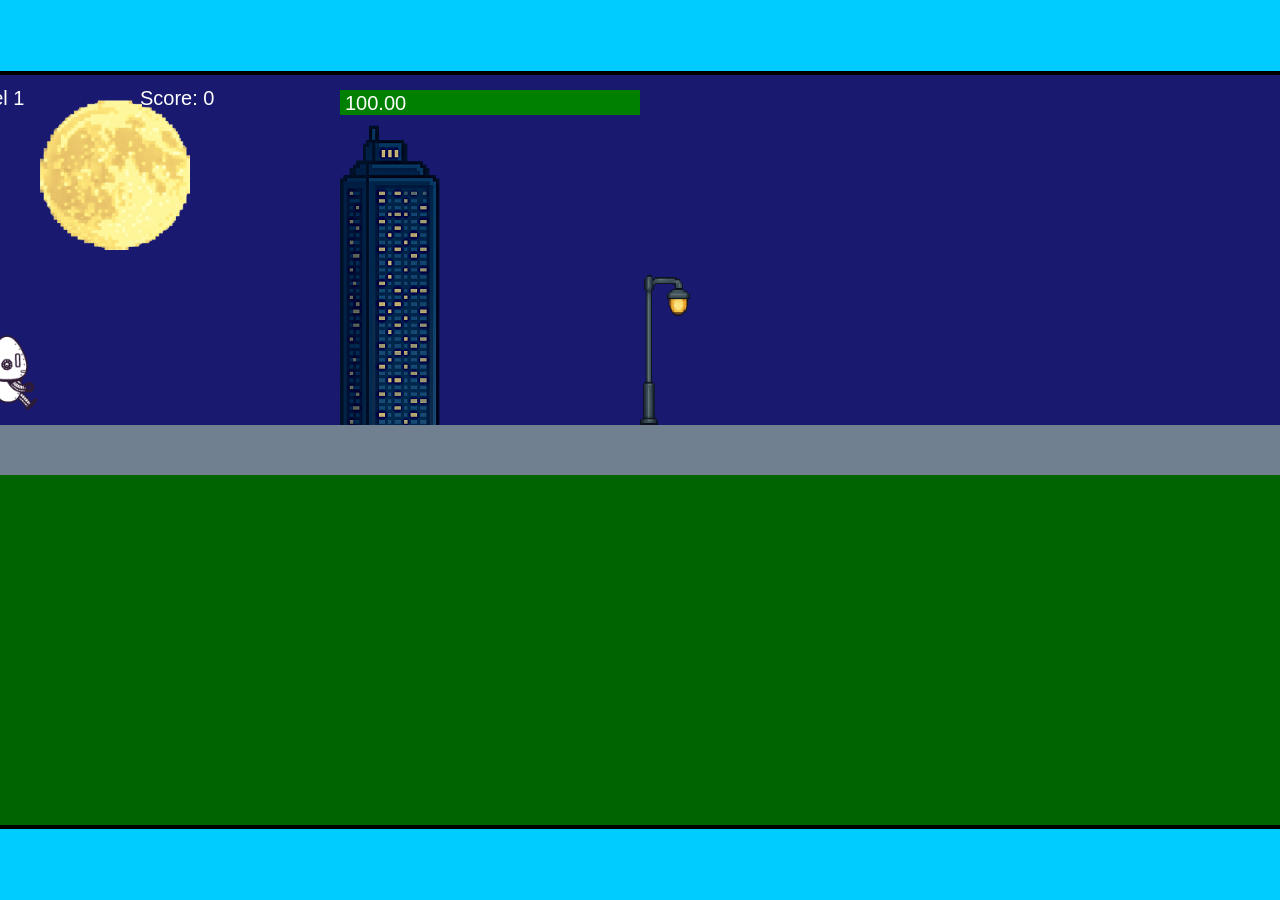
<file: fsd-projects/runtime/index.html>
<!DOCTYPE html>
<html lang="en">
  <head>
    <meta charset="UTF-8" />
    <meta name="viewport" content="width=device-width, initial-scale=1.0" />
    <title>Runtime Neo</title>
    <link rel="stylesheet" href="runtime.css" />
    <script src="https://code.jquery.com/jquery-3.1.0.js"></script>
    <script src="setup.js"></script>
    <script src="levels.js"></script>
    <script src="scenery.js"></script>
    <script src="student.js"></script>
    <script src="main.js"></script>
  </head>
  <body id="body">
    <canvas id="gameCanvas" width="1400" height="750"></canvas>
    <img id="player" src="images/halle.png" />
    <img id="projectile" src="images/projectile.png" />
    <img id="basicPlatform" src="images/interactable/basicPlatform.png" />
    <img id="spikes" src="images/interactable/spikes.png" />
    <img id="bug" src="images/interactable/bug.png" />
    <img id="healthUp" src="images/interactable/healthUp.png" />
    <img id="flag" src="images/interactable/flag.png" />
    <img id="moon" src="images/backgrounds/moon.png" />
    <img id="building" src="images/backgrounds/building.png" />
    <img id="lamp" src="images/backgrounds/lamp.png" />
  </body>
</html>
</file>
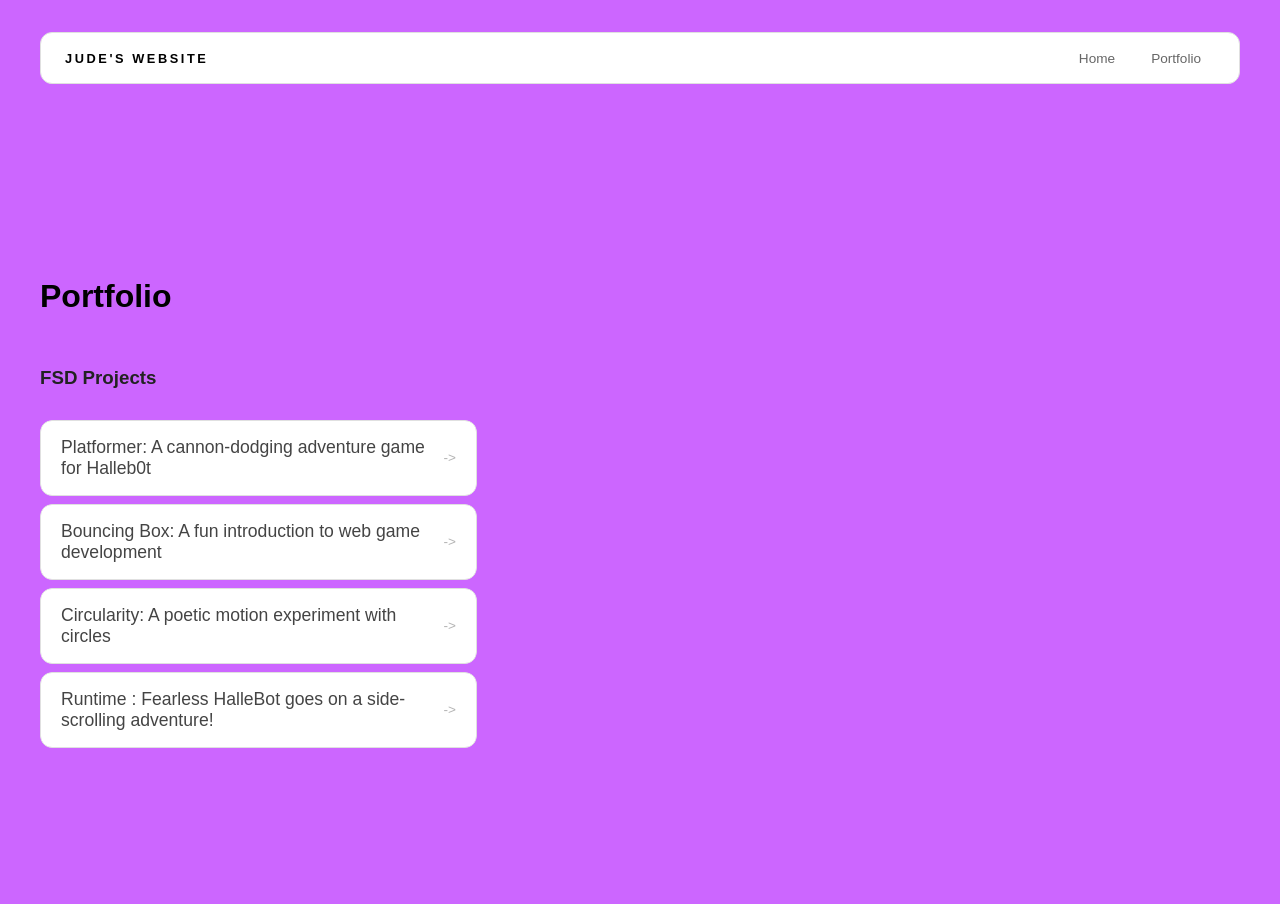
<file: portfolio.html>
<!DOCTYPE html>
<html>
  <head>
    <title>Jude's Website</title>
    <link rel="stylesheet" href="style.css" />
  </head>

  <body>
    <!-- All content goes here -->
    <div id="all-contents">
<!-- nav goes here (TODO 6) -->
<nav>
<h1>Jude's Website</h1>
<ul id="nav-ul">
<li class="nav-li"><a href="index.html">Home</a></li>
<li class="nav-li"><a href="portfolio.html">Portfolio</a></li>
</ul>
</nav>
<main>
<div class="content">
<h1>Portfolio</h1>
<h3>FSD Projects</h3>
<ul id="portfolio">
<li>
<a href="fsd-projects/platformer/">Platformer: A cannon-dodging adventure game for Halleb0t</a>
</li>
<li>
<a href="fsd-projects/bouncing-box/">Bouncing Box: A fun introduction to web game development</a>
</li>
<li>
<a href="fsd-projects/circularity/">Circularity: A poetic motion experiment with circles</a>
</li>
<li>
<a href="fsd-projects/runtime/">Runtime : Fearless HalleBot goes on a side-scrolling adventure!</a>
</li>

</ul>
<!-- ASD Projects will go here -->
</div>
</main>


  </div>
</body>
</html>
</file>
<file: fsd-projects/runtime/runtime.css>
/* runtime.css */
/* Styles for Runtime Neo auto-runner game */

img {
  display: none;
}

#gameCanvas {
  position: absolute;
  border: 4px solid #000;
  top: 50%;
  left: 50%;
  transform: translate(-50%, -50%);
}

body {
  margin: 0;
  background-color: #00ccff;
  font-family: Arial, sans-serif;
  text-align: center;
  overflow: hidden;
}
</file>
<file: style.css>
* {
  box-sizing: border-box;
}

body {
  margin: 0;
  background: #cc66ff;
  color: #222;
  font-family: "Helvetica Neue", Arial, sans-serif;
}

#all-contents {
  max-width: 1500px;
  min-height: 100vh;
  margin: 0 auto;
  padding: 32px 40px;
}
main {
display: grid;
grid-template-columns: minmax(220px, 1fr) minmax(420px, 1.6fr);
align-items: center;
min-height: calc(100vh - 160px);
gap: clamp(32px, 5vw, 80px);
}
.sidebar {
width: 100%;
}
.sidebar-img {
width: 100%;
max-width: 760px;
aspect-ratio: 3 / 4;
object-fit: cover;
display: block;
border-radius: 24px;
box-shadow: 0 8px 30px rgba(0, 0, 0, 0.12);
}
.content {
display: flex;
flex-direction: column;
align-items: flex-start;
gap: 12px;
}
h2 {
margin: 0;
font-size: clamp(4rem, 10vw, 7rem);
line-height: 0.9;
font-weight: 900;
letter-spacing: -0.04em;
text-transform: uppercase;
color: #ff0055;

}
.content > p {
margin: 0;
color: #ffffff;
font-size: 0.9rem;
text-transform: uppercase;
letter-spacing: 0.15em;
line-height: 1.4;
}
#interests {
margin-top: 32px;
width: 100%;
}
#interests h3 {
margin: 0 0 12px;
font-size: 0.75rem;
font-weight: 700;
text-transform: uppercase;
letter-spacing: 0.2em;
color: #aaa;
}
#interests ul {
list-style: none;
margin: 0;
padding: 0;
display: flex;
flex-wrap: wrap;
gap: 8px;
}
#interests li {
color: #555;
font-size: 1rem;
font-weight: 600;
padding: 10px 20px;
background: #fff;
border: 1px solid #ddd;
border-radius: 100px;
transition:
background 0.25s ease,
color 0.25s ease,
transform 0.25s ease;
cursor: default;
}
#interests li:hover {
background: #000;
color: #fff;

border-color: #000;
transform: translateY(-2px);
}
nav {
display: flex;
justify-content: space-between;
align-items: center;
margin-bottom: 48px;
padding: 16px 24px;
background: #fff;
border: 1px solid #e0e0e0;
border-radius: 12px;
}
nav h1 {
margin: 0;
font-size: 0.8rem;
font-weight: 700;
text-transform: uppercase;
letter-spacing: 0.2em;
color: #000;
}
#nav-ul {
list-style: none;
display: flex;
gap: 8px;
margin: 0;
padding: 0;
}
.nav-li a {
color: #666;
text-decoration: none;
font-size: 0.85rem;
font-weight: 500;
padding: 6px 14px;
border-radius: 8px;
transition:
background 0.25s ease,
color 0.25s ease;
}
.nav-li a:hover {
background: #000;
color: #fff;
}
/* Portfolio styles */
.content h1 {
color: black;
}
#portfolio {
list-style: none;
margin: 0;
padding: 0;
width: 100%;
display: flex;
flex-direction: column;
gap: 8px;
}
#portfolio li {
border-radius: 12px;
overflow: hidden;
}
#portfolio a {
display: flex;
justify-content: space-between;
align-items: center;
text-decoration: none;
color: #444;
padding: 16px 20px;
font-size: 1.1rem;
font-weight: 500;
background: #fff;
border: 1px solid #e0e0e0;
border-radius: 12px;
transition: background 0.25s ease, color 0.25s ease, transform 0.25s ease;
}
#portfolio a:hover {
background: #000;
color: #fff;
transform: translateX(4px);
}
#portfolio a::after {
content: "->";
font-size: 0.85rem;
opacity: 0.4;
transition: opacity 0.25s ease;

white-space: nowrap;
}
#portfolio a:hover::after {
opacity: 1;
}
</file>
